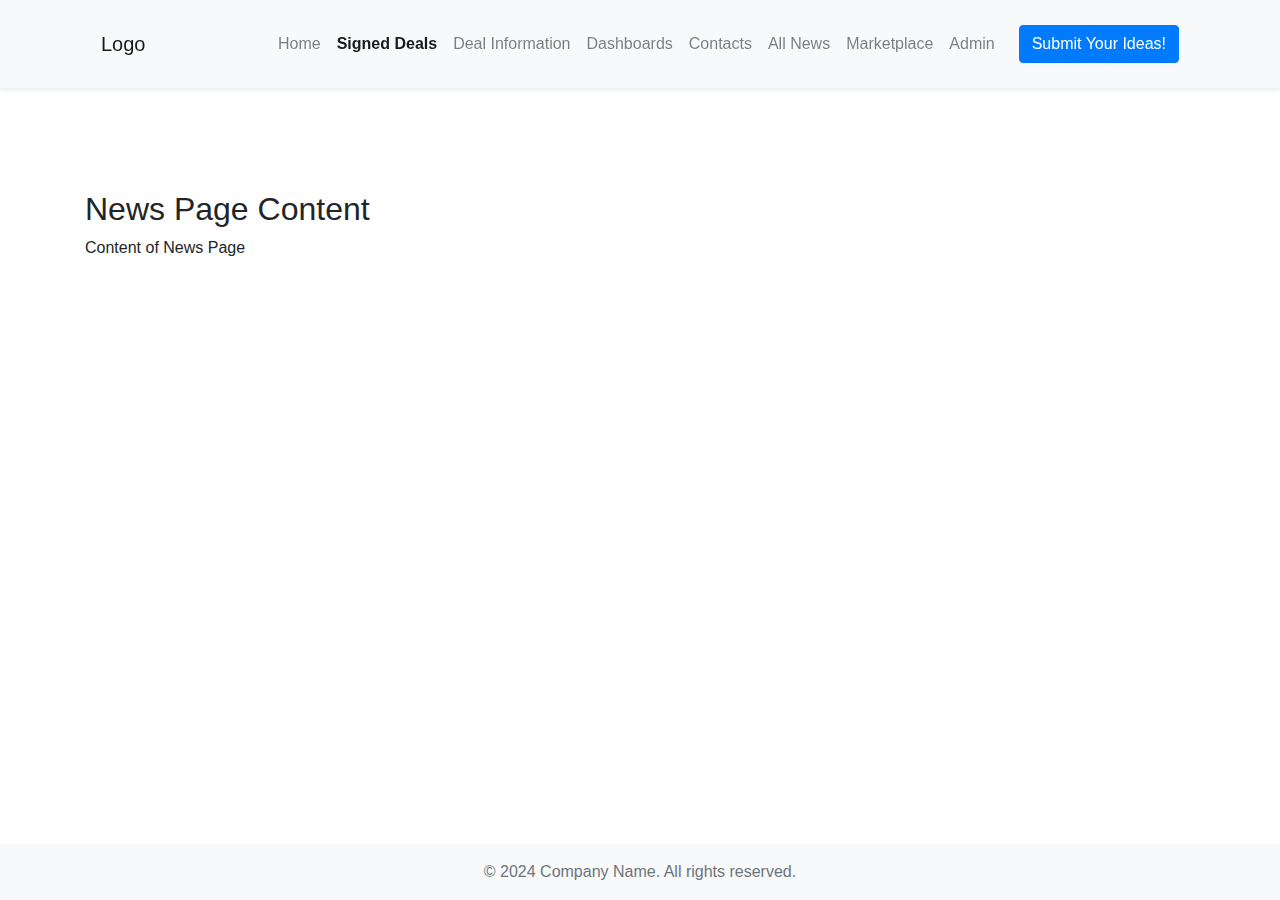
<file: all_news.html>
<!DOCTYPE html>
<html lang="en">
<head>
    <meta charset="UTF-8">
    <meta name="viewport" content="width=device-width, initial-scale=1.0">
    <title>Signed Deals</title>
    <link rel="stylesheet" href="https://maxcdn.bootstrapcdn.com/bootstrap/4.5.2/css/bootstrap.min.css">
    <link rel="stylesheet" href="styles.css">
</head>
<body>

    <!-- Header -->
    <header class="bg-light p-3 shadow-sm fixed-top">
        <div class="container">
            <nav class="navbar navbar-expand-lg navbar-light">
                <a class="navbar-brand" href="home.html">Logo</a>
                <button class="navbar-toggler" type="button" data-toggle="collapse" data-target="#navbarNav" aria-controls="navbarNav" aria-expanded="false" aria-label="Toggle navigation">
                    <span class="navbar-toggler-icon"></span>
                </button>
                <div class="collapse navbar-collapse" id="navbarNav">
                    <ul class="navbar-nav ml-auto">
                        <li class="nav-item">
                            <a href="home.html" class="nav-link">Home</a>
                        </li>
                        <li class="nav-item">
                            <a href="signed_deals.html" class="nav-link active">Signed Deals</a>
                        </li>
                        <li class="nav-item">
                            <a href="deal_information.html" class="nav-link">Deal Information</a>
                        </li>
                        <li class="nav-item">
                            <a href="dashboards.html" class="nav-link">Dashboards</a>
                        </li>
                        <li class="nav-item">
                            <a href="contacts.html" class="nav-link">Contacts</a>
                        </li>
                        <li class="nav-item">
                            <a href="all_news.html" class="nav-link">All News</a>
                        </li>
                        <li class="nav-item">
                            <a href="marketplace.html" class="nav-link">Marketplace</a>
                        </li>
                        <li class="nav-item">
                            <a href="admin.html" class="nav-link">Admin</a>
                        </li>
                    </ul>
                    <button class="btn btn-primary ml-3" data-toggle="modal" data-target="#submitIdeaModal">Submit Your Ideas!</button>
                </div>
            </nav>
        </div>
    </header>

    <!-- Main Content -->
    <main class="container mt-5 pt-5">
        <div class="mt-4">
            <h2>News Page Content</h2>
            <p>Content of News Page</p>
        </div>
    </main>

    <!-- Footer -->
    <footer class="bg-light text-center text-muted py-3 fixed-bottom">
        &copy; 2024 Company Name. All rights reserved.
    </footer>

    <script src="https://code.jquery.com/jquery-3.5.1.min.js"></script>
    <script src="https://cdn.jsdelivr.net/npm/bootstrap@4.5.2/dist/js/bootstrap.bundle.min.js"></script>
</body>
</html>
</file>
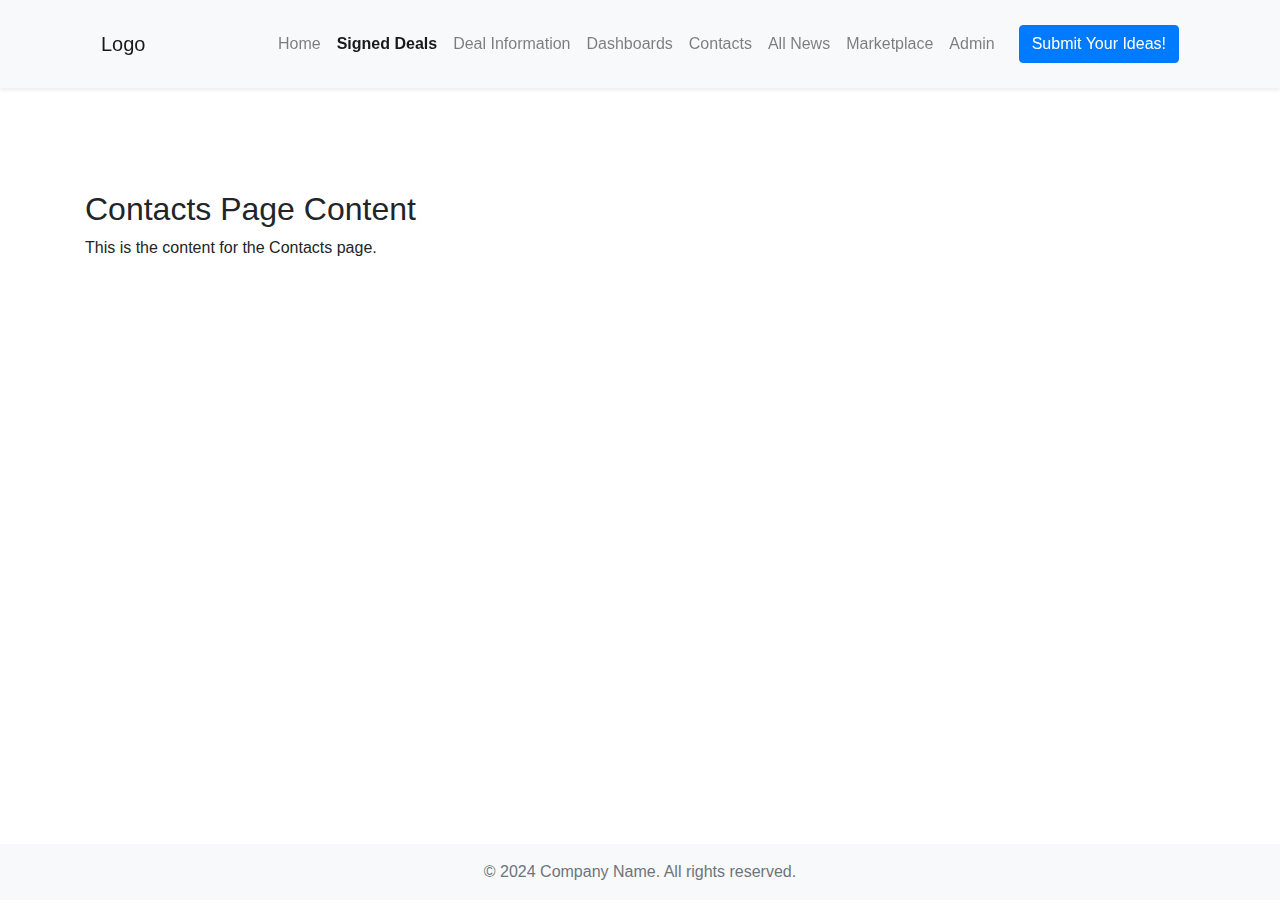
<file: contacts.html>
<!DOCTYPE html>
<html lang="en">
<head>
    <meta charset="UTF-8">
    <meta name="viewport" content="width=device-width, initial-scale=1.0">
    <title>Signed Deals</title>
    <link rel="stylesheet" href="https://maxcdn.bootstrapcdn.com/bootstrap/4.5.2/css/bootstrap.min.css">
    <link rel="stylesheet" href="styles.css">
</head>
<body>

    <!-- Header -->
    <header class="bg-light p-3 shadow-sm fixed-top">
        <div class="container">
            <nav class="navbar navbar-expand-lg navbar-light">
                <a class="navbar-brand" href="home.html">Logo</a>
                <button class="navbar-toggler" type="button" data-toggle="collapse" data-target="#navbarNav" aria-controls="navbarNav" aria-expanded="false" aria-label="Toggle navigation">
                    <span class="navbar-toggler-icon"></span>
                </button>
                <div class="collapse navbar-collapse" id="navbarNav">
                    <ul class="navbar-nav ml-auto">
                        <li class="nav-item">
                            <a href="home.html" class="nav-link">Home</a>
                        </li>
                        <li class="nav-item">
                            <a href="signed_deals.html" class="nav-link active">Signed Deals</a>
                        </li>
                        <li class="nav-item">
                            <a href="deal_information.html" class="nav-link">Deal Information</a>
                        </li>
                        <li class="nav-item">
                            <a href="dashboards.html" class="nav-link">Dashboards</a>
                        </li>
                        <li class="nav-item">
                            <a href="contacts.html" class="nav-link">Contacts</a>
                        </li>
                        <li class="nav-item">
                            <a href="all_news.html" class="nav-link">All News</a>
                        </li>
                        <li class="nav-item">
                            <a href="marketplace.html" class="nav-link">Marketplace</a>
                        </li>
                        <li class="nav-item">
                            <a href="admin.html" class="nav-link">Admin</a>
                        </li>
                    </ul>
                    <button class="btn btn-primary ml-3" data-toggle="modal" data-target="#submitIdeaModal">Submit Your Ideas!</button>
                </div>
            </nav>
        </div>
    </header>

    <!-- Main Content -->
    <main class="container mt-5 pt-5">
        <div class="mt-4">
            <h2>Contacts Page Content</h2>
            <p>This is the content for the Contacts page.</p>
        </div>
    </main>

    <!-- Footer -->
    <footer class="bg-light text-center text-muted py-3 fixed-bottom">
        &copy; 2024 Company Name. All rights reserved.
    </footer>

    <script src="https://code.jquery.com/jquery-3.5.1.min.js"></script>
    <script src="https://cdn.jsdelivr.net/npm/bootstrap@4.5.2/dist/js/bootstrap.bundle.min.js"></script>
</body>
</html>
</file>
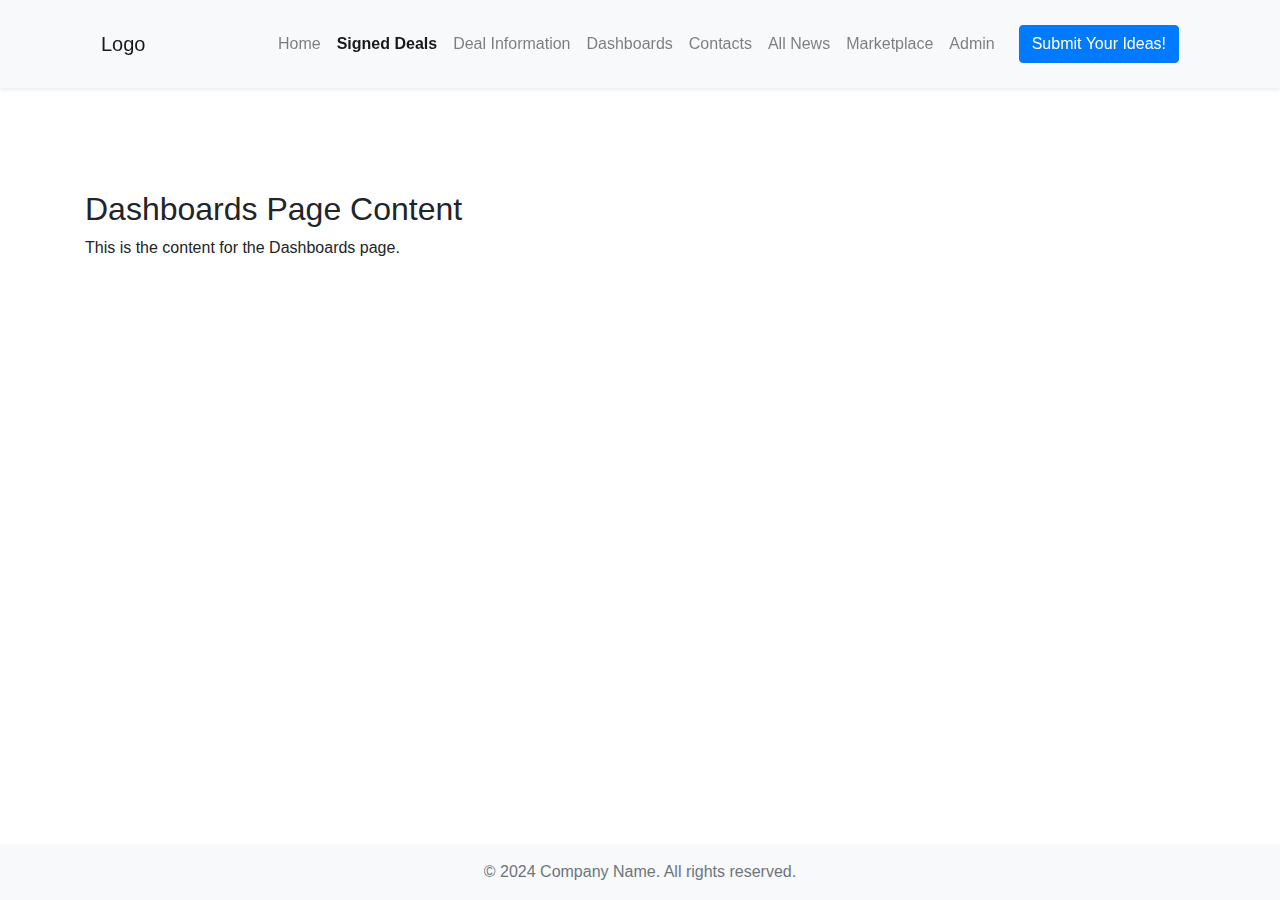
<file: dashboards.html>
<!DOCTYPE html>
<html lang="en">
<head>
    <meta charset="UTF-8">
    <meta name="viewport" content="width=device-width, initial-scale=1.0">
    <title>Signed Deals</title>
    <link rel="stylesheet" href="https://maxcdn.bootstrapcdn.com/bootstrap/4.5.2/css/bootstrap.min.css">
    <link rel="stylesheet" href="styles.css">
</head>
<body>

    <!-- Header -->
    <header class="bg-light p-3 shadow-sm fixed-top">
        <div class="container">
            <nav class="navbar navbar-expand-lg navbar-light">
                <a class="navbar-brand" href="home.html">Logo</a>
                <button class="navbar-toggler" type="button" data-toggle="collapse" data-target="#navbarNav" aria-controls="navbarNav" aria-expanded="false" aria-label="Toggle navigation">
                    <span class="navbar-toggler-icon"></span>
                </button>
                <div class="collapse navbar-collapse" id="navbarNav">
                    <ul class="navbar-nav ml-auto">
                        <li class="nav-item">
                            <a href="home.html" class="nav-link">Home</a>
                        </li>
                        <li class="nav-item">
                            <a href="signed_deals.html" class="nav-link active">Signed Deals</a>
                        </li>
                        <li class="nav-item">
                            <a href="deal_information.html" class="nav-link">Deal Information</a>
                        </li>
                        <li class="nav-item">
                            <a href="dashboards.html" class="nav-link">Dashboards</a>
                        </li>
                        <li class="nav-item">
                            <a href="contacts.html" class="nav-link">Contacts</a>
                        </li>
                        <li class="nav-item">
                            <a href="all_news.html" class="nav-link">All News</a>
                        </li>
                        <li class="nav-item">
                            <a href="marketplace.html" class="nav-link">Marketplace</a>
                        </li>
                        <li class="nav-item">
                            <a href="admin.html" class="nav-link">Admin</a>
                        </li>
                    </ul>
                    <button class="btn btn-primary ml-3" data-toggle="modal" data-target="#submitIdeaModal">Submit Your Ideas!</button>
                </div>
            </nav>
        </div>
    </header>

    <!-- Main Content -->
    <main class="container mt-5 pt-5">
        <div class="mt-4">
            <h2>Dashboards Page Content</h2>
            <p>This is the content for the Dashboards page.</p>
        </div>
    </main>

    <!-- Footer -->
    <footer class="bg-light text-center text-muted py-3 fixed-bottom">
        &copy; 2024 Company Name. All rights reserved.
    </footer>

    <script src="https://code.jquery.com/jquery-3.5.1.min.js"></script>
    <script src="https://cdn.jsdelivr.net/npm/bootstrap@4.5.2/dist/js/bootstrap.bundle.min.js"></script>
</body>
</html>
</file>
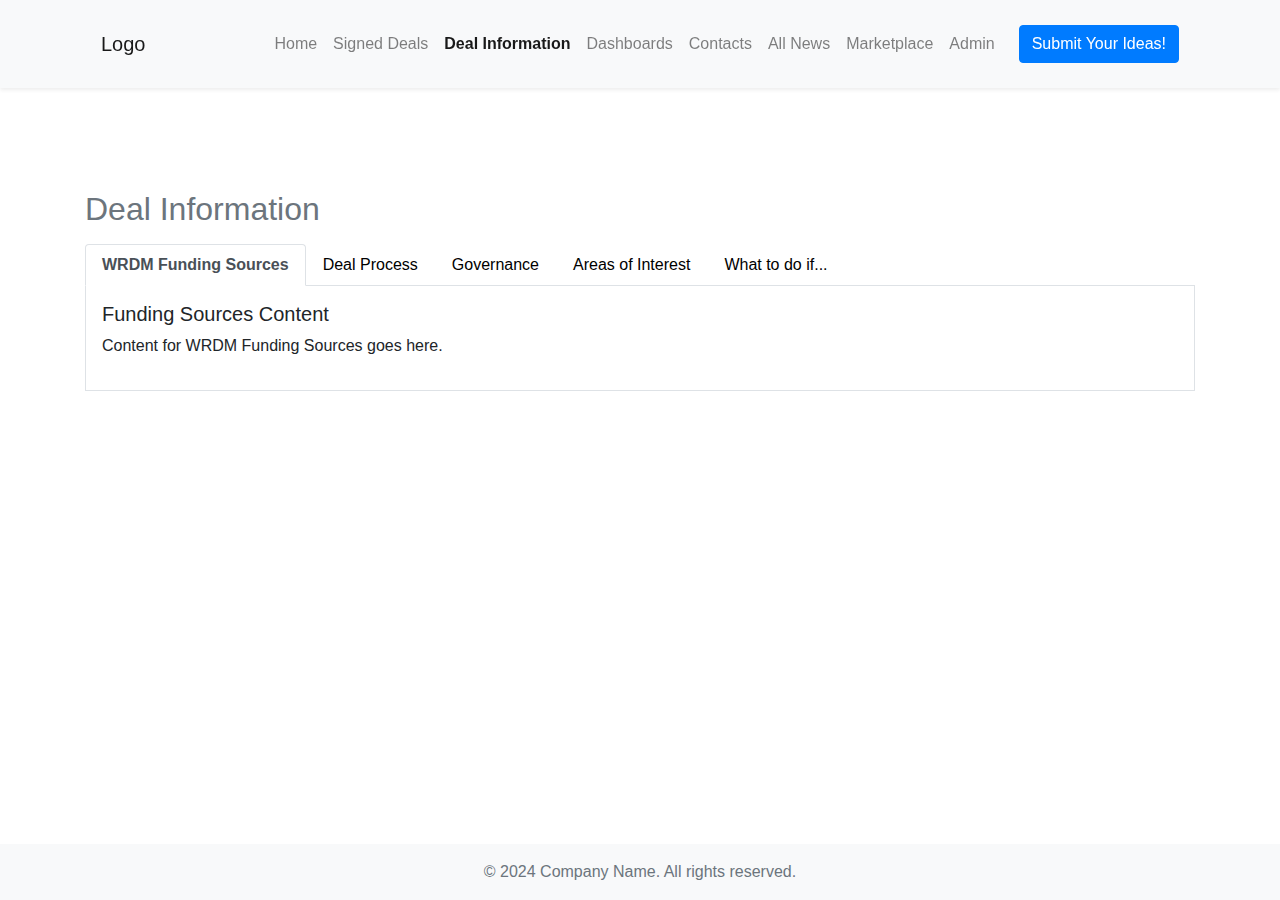
<file: deal_information.html>
<!DOCTYPE html>
<html lang="en">
<head>
    <meta charset="UTF-8">
    <meta name="viewport" content="width=device-width, initial-scale=1.0">
    <title>Deal Information</title>
    <link rel="stylesheet" href="https://maxcdn.bootstrapcdn.com/bootstrap/4.5.2/css/bootstrap.min.css">
    <link rel="stylesheet" href="styles.css">
</head>
<body>

    <!-- Header -->
    <header class="bg-light p-3 shadow-sm fixed-top">
        <div class="container">
            <nav class="navbar navbar-expand-lg navbar-light">
                <a class="navbar-brand" href="home.html">Logo</a>
                <button class="navbar-toggler" type="button" data-toggle="collapse" data-target="#navbarNav" aria-controls="navbarNav" aria-expanded="false" aria-label="Toggle navigation">
                    <span class="navbar-toggler-icon"></span>
                </button>
                <div class="collapse navbar-collapse" id="navbarNav">
                    <ul class="navbar-nav ml-auto">
                        <li class="nav-item">
                            <a href="home.html" class="nav-link">Home</a>
                        </li>
                        <li class="nav-item">
                            <a href="signed_deals.html" class="nav-link">Signed Deals</a>
                        </li>
                        <li class="nav-item">
                            <a href="deal_information.html" class="nav-link active">Deal Information</a>
                        </li>
                        <li class="nav-item">
                            <a href="dashboards.html" class="nav-link">Dashboards</a>
                        </li>
                        <li class="nav-item">
                            <a href="contacts.html" class="nav-link">Contacts</a>
                        </li>
                        <li class="nav-item">
                            <a href="all_news.html" class="nav-link">All News</a>
                        </li>
                        <li class="nav-item">
                            <a href="marketplace.html" class="nav-link">Marketplace</a>
                        </li>
                        <li class="nav-item">
                            <a href="admin.html" class="nav-link">Admin</a>
                        </li>
                    </ul>
                    <button class="btn btn-primary ml-3" data-toggle="modal" data-target="#submitIdeaModal">Submit Your Ideas!</button>
                </div>
            </nav>
        </div>
    </header>

    <!-- Main Content -->
    <main class="container mt-5 pt-5">
        <div class="mt-4">
            <h2 class="text-secondary">Deal Information</h2>
            <ul class="nav nav-tabs mt-3" id="dealInfoTabs" role="tablist">
                <li class="nav-item">
                    <a class="nav-link active" id="funding-tab" data-toggle="tab" href="#funding" role="tab" aria-controls="funding" aria-selected="true">WRDM Funding Sources</a>
                </li>
                <li class="nav-item">
                    <a class="nav-link" id="process-tab" data-toggle="tab" href="#process" role="tab" aria-controls="process" aria-selected="false">Deal Process</a>
                </li>
                <li class="nav-item">
                    <a class="nav-link" id="governance-tab" data-toggle="tab" href="#governance" role="tab" aria-controls="governance" aria-selected="false">Governance</a>
                </li>
                <li class="nav-item">
                    <a class="nav-link" id="areas-tab" data-toggle="tab" href="#areas" role="tab" aria-controls="areas" aria-selected="false">Areas of Interest</a>
                </li>
                <li class="nav-item">
                    <a class="nav-link" id="what-to-do-tab" data-toggle="tab" href="#what-to-do" role="tab" aria-controls="what-to-do" aria-selected="false">What to do if...</a>
                </li>
            </ul>
            <div class="tab-content p-3 border border-top-0" id="dealInfoTabContent">
                <!-- Funding Sources Tab Content -->
                <div class="tab-pane fade show active" id="funding" role="tabpanel" aria-labelledby="funding-tab">
                    <h5>Funding Sources Content</h5>
                    <p>Content for WRDM Funding Sources goes here.</p>
                </div>
                
                <!-- Deal Process Tab Content -->
                <div class="tab-pane fade" id="process" role="tabpanel" aria-labelledby="process-tab">
                    <h5>Deal Process Content</h5>
                    <p>Content for Deal Process goes here.</p>
                </div>
                
                <!-- Governance Tab Content -->
                <div class="tab-pane fade" id="governance" role="tabpanel" aria-labelledby="governance-tab">
                    <h5>Governance Content</h5>
                    <p>Content for Governance goes here.</p>
                </div>
                
                <!-- Areas of Interest Tab Content -->
                <div class="tab-pane fade" id="areas" role="tabpanel" aria-labelledby="areas-tab">
                    <h5>Areas of Interest Content</h5>
                    <p>Content for Areas of Interest goes here.</p>
                </div>
                
                <!-- What to do if... Tab Content -->
                <div class="tab-pane fade" id="what-to-do" role="tabpanel" aria-labelledby="what-to-do-tab">
                    <h5>What to do if...</h5>
                    <p>Select the topic below to see what you should do in each scenario</p>
                    <div class="row d-flex justify-content-center">
                        <div class="col-md-4 d-flex">
                            <div class="card mb-3 w-100">
                                <div class="card-body">
                                    <h5 class="card-title text-primary">You are at a meeting and find a potential WRD external opportunity of interest</h5>
                                    <p class="card-text">Brief description or instructions can go here.</p>
                                    <a href="#" class="btn btn-link">Learn More</a>
                                </div>
                            </div>
                        </div>
                        <div class="col-md-4 d-flex">
                            <div class="card mb-3 w-100">
                                <div class="card-body">
                                    <h5 class="card-title text-primary">You want to know WRD's partnering areas of interest</h5>
                                    <p class="card-text">Brief description or instructions can go here.</p>
                                    <a href="#" class="btn btn-link">Learn More</a>
                                </div>
                            </div>
                        </div>
                        <div class="col-md-4 d-flex">
                            <div class="card mb-3 w-100">
                                <div class="card-body">
                                    <h5 class="card-title text-primary">You get approached by a non-employee with a potential WRD external opportunity of interest</h5>
                                    <p class="card-text">Brief description or instructions can go here.</p>
                                    <a href="#" class="btn btn-link">Learn More</a>
                                </div>
                            </div>
                        </div>
                    </div>
                </div>
            </div>
        </div>
    </main>

    <!-- Footer -->
    <footer class="bg-light text-center text-muted py-3 fixed-bottom">
        &copy; 2024 Company Name. All rights reserved.
    </footer>

    <script src="https://code.jquery.com/jquery-3.5.1.min.js"></script>
    <script src="https://cdn.jsdelivr.net/npm/bootstrap@4.5.2/dist/js/bootstrap.bundle.min.js"></script>
</body>
</html>
</file>
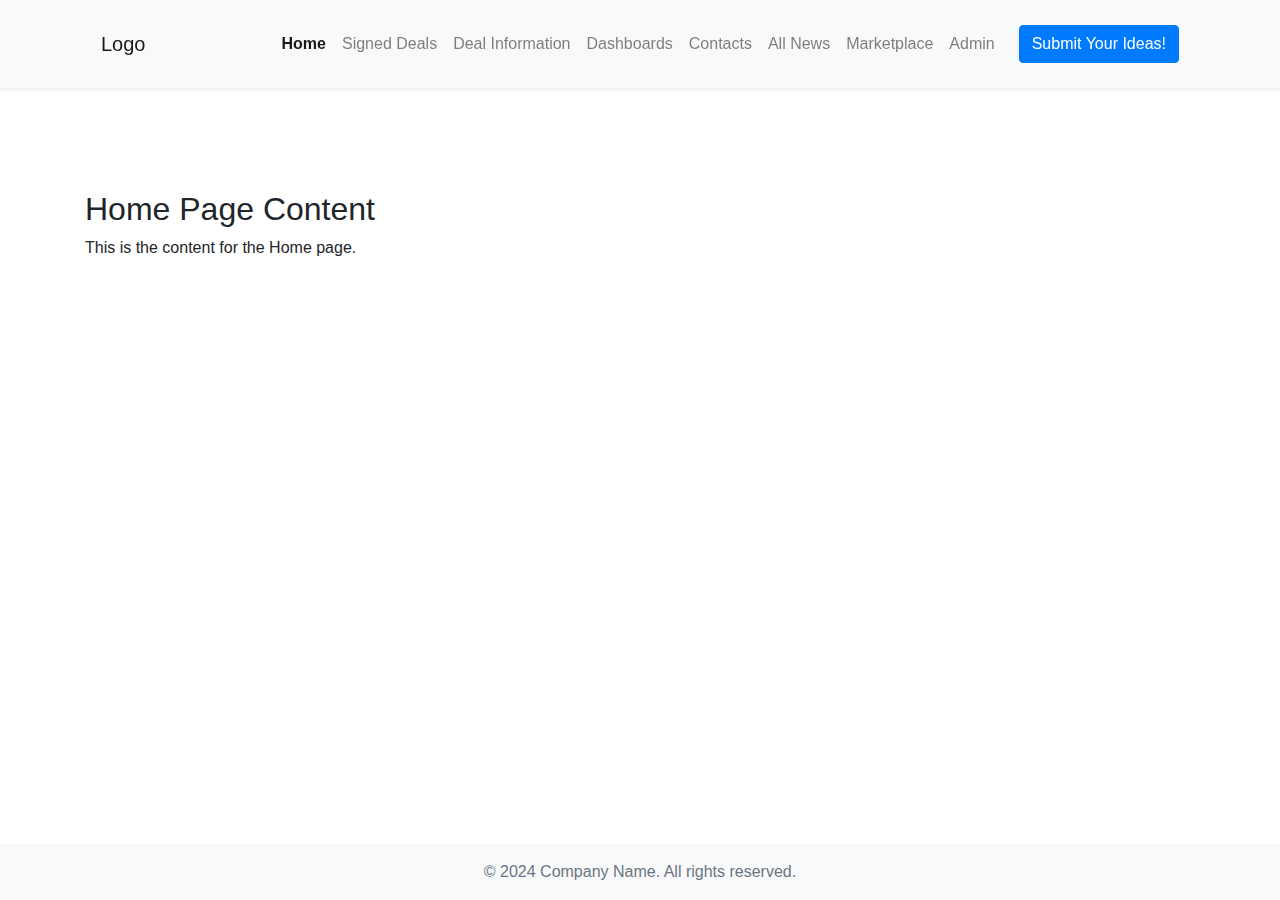
<file: home.html>
<!DOCTYPE html>
<html lang="en">
<head>
    <meta charset="UTF-8">
    <meta name="viewport" content="width=device-width, initial-scale=1.0">
    <title>Home</title>
    <link rel="stylesheet" href="https://maxcdn.bootstrapcdn.com/bootstrap/4.5.2/css/bootstrap.min.css">
    <link rel="stylesheet" href="styles.css">
</head>
<body>

    <!-- Header -->
    <header class="bg-light p-3 shadow-sm fixed-top">
        <div class="container">
            <nav class="navbar navbar-expand-lg navbar-light">
                <a class="navbar-brand" href="home.html">Logo</a>
                <button class="navbar-toggler" type="button" data-toggle="collapse" data-target="#navbarNav" aria-controls="navbarNav" aria-expanded="false" aria-label="Toggle navigation">
                    <span class="navbar-toggler-icon"></span>
                </button>
                <div class="collapse navbar-collapse" id="navbarNav">
                    <ul class="navbar-nav ml-auto">
                        <li class="nav-item">
                            <a href="home.html" class="nav-link active">Home</a>
                        </li>
                        <li class="nav-item">
                            <a href="signed_deals.html" class="nav-link">Signed Deals</a>
                        </li>
                        <li class="nav-item">
                            <a href="deal_information.html" class="nav-link">Deal Information</a>
                        </li>
                        <li class="nav-item">
                            <a href="dashboards.html" class="nav-link">Dashboards</a>
                        </li>
                        <li class="nav-item">
                            <a href="contacts.html" class="nav-link">Contacts</a>
                        </li>
                        <li class="nav-item">
                            <a href="all_news.html" class="nav-link">All News</a>
                        </li>
                        <li class="nav-item">
                            <a href="marketplace.html" class="nav-link">Marketplace</a>
                        </li>
                        <li class="nav-item">
                            <a href="admin.html" class="nav-link">Admin</a>
                        </li>
                    </ul>
                    <button class="btn btn-primary ml-3" data-toggle="modal" data-target="#submitIdeaModal">Submit Your Ideas!</button>
                </div>
            </nav>
        </div>
    </header>

    <!-- Main Content -->
    <main class="container mt-5 pt-5">
        <div class="mt-4">
            <h2>Home Page Content</h2>
            <p>This is the content for the Home page.</p>
        </div>
    </main>

    <!-- Footer -->
    <footer class="bg-light text-center text-muted py-3 fixed-bottom">
        &copy; 2024 Company Name. All rights reserved.
    </footer>

    <script src="https://code.jquery.com/jquery-3.5.1.min.js"></script>
    <script src="https://cdn.jsdelivr.net/npm/bootstrap@4.5.2/dist/js/bootstrap.bundle.min.js"></script>
</body>
</html>
</file>
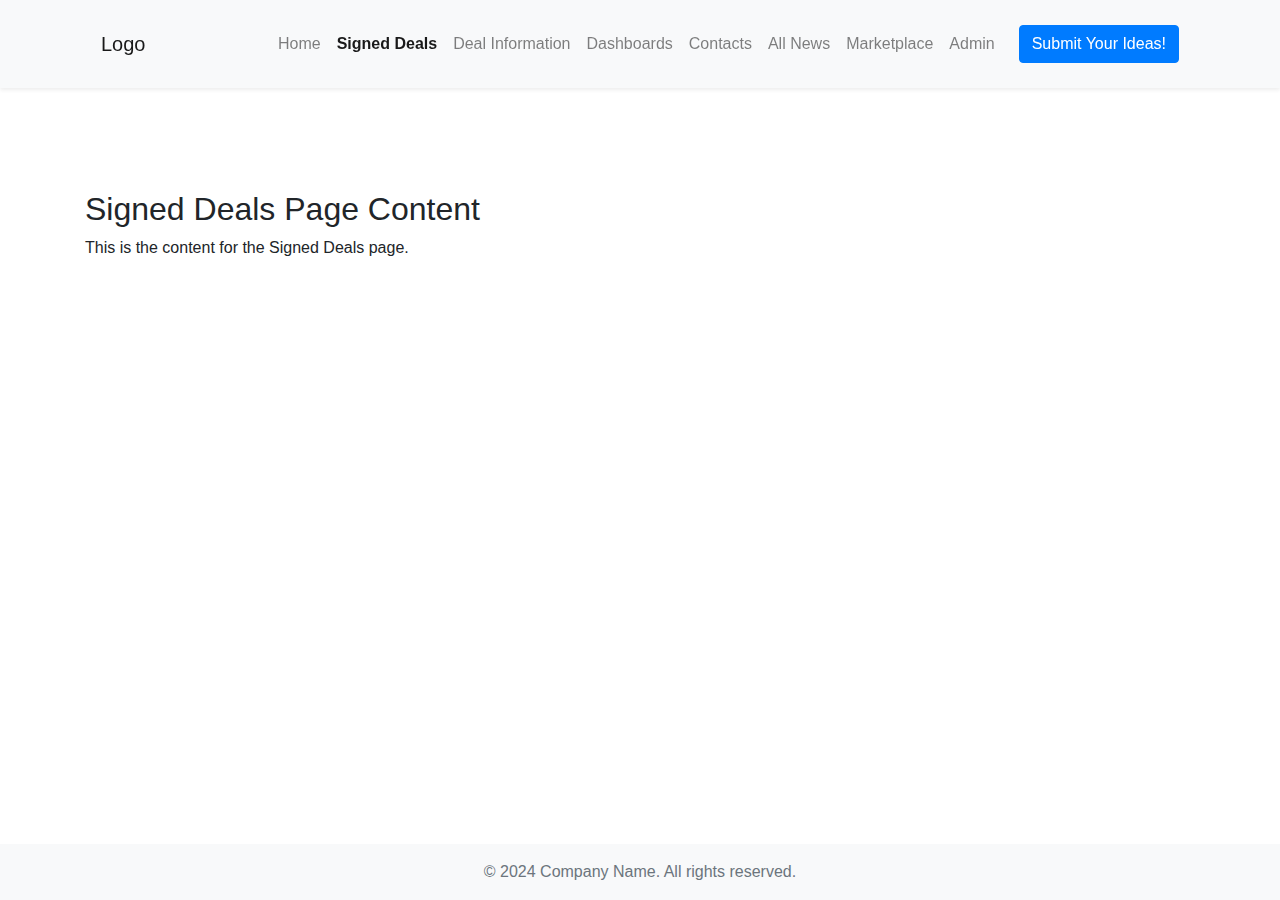
<file: signed_deals.html>
<!DOCTYPE html>
<html lang="en">
<head>
    <meta charset="UTF-8">
    <meta name="viewport" content="width=device-width, initial-scale=1.0">
    <title>Signed Deals</title>
    <link rel="stylesheet" href="https://maxcdn.bootstrapcdn.com/bootstrap/4.5.2/css/bootstrap.min.css">
    <link rel="stylesheet" href="styles.css">
</head>
<body>

    <!-- Header -->
    <header class="bg-light p-3 shadow-sm fixed-top">
        <div class="container">
            <nav class="navbar navbar-expand-lg navbar-light">
                <a class="navbar-brand" href="home.html">Logo</a>
                <button class="navbar-toggler" type="button" data-toggle="collapse" data-target="#navbarNav" aria-controls="navbarNav" aria-expanded="false" aria-label="Toggle navigation">
                    <span class="navbar-toggler-icon"></span>
                </button>
                <div class="collapse navbar-collapse" id="navbarNav">
                    <ul class="navbar-nav ml-auto">
                        <li class="nav-item">
                            <a href="home.html" class="nav-link">Home</a>
                        </li>
                        <li class="nav-item">
                            <a href="signed_deals.html" class="nav-link active">Signed Deals</a>
                        </li>
                        <li class="nav-item">
                            <a href="deal_information.html" class="nav-link">Deal Information</a>
                        </li>
                        <li class="nav-item">
                            <a href="dashboards.html" class="nav-link">Dashboards</a>
                        </li>
                        <li class="nav-item">
                            <a href="contacts.html" class="nav-link">Contacts</a>
                        </li>
                        <li class="nav-item">
                            <a href="all_news.html" class="nav-link">All News</a>
                        </li>
                        <li class="nav-item">
                            <a href="marketplace.html" class="nav-link">Marketplace</a>
                        </li>
                        <li class="nav-item">
                            <a href="admin.html" class="nav-link">Admin</a>
                        </li>
                    </ul>
                    <button class="btn btn-primary ml-3" data-toggle="modal" data-target="#submitIdeaModal">Submit Your Ideas!</button>
                </div>
            </nav>
        </div>
    </header>

    <!-- Main Content -->
    <main class="container mt-5 pt-5">
        <div class="mt-4">
            <h2>Signed Deals Page Content</h2>
            <p>This is the content for the Signed Deals page.</p>
        </div>
    </main>

    <!-- Footer -->
    <footer class="bg-light text-center text-muted py-3 fixed-bottom">
        &copy; 2024 Company Name. All rights reserved.
    </footer>

    <script src="https://code.jquery.com/jquery-3.5.1.min.js"></script>
    <script src="https://cdn.jsdelivr.net/npm/bootstrap@4.5.2/dist/js/bootstrap.bundle.min.js"></script>
</body>
</html>
</file>
<file: styles.css>
body {
    padding-top: 70px; 
    padding-bottom: 70px;
}

header .logo {
    font-weight: bold;
    font-size: 1.5rem;
}

.nav-link {
    color: #000;
}

.nav-link.active {
    color: #007bff;
    font-weight: bold;
}

.footer {
    font-size: 0.9rem;
}

.row .col-md-4 {
    padding: 15px;
}

.card {
    border: 1px solid #e3e3e3;
    box-shadow: 0 2px 4px rgba(0, 0, 0, 0.1);
}


.modal-body {
    max-height: calc(100vh - 150px);
    overflow-y: auto;
}
</file>
